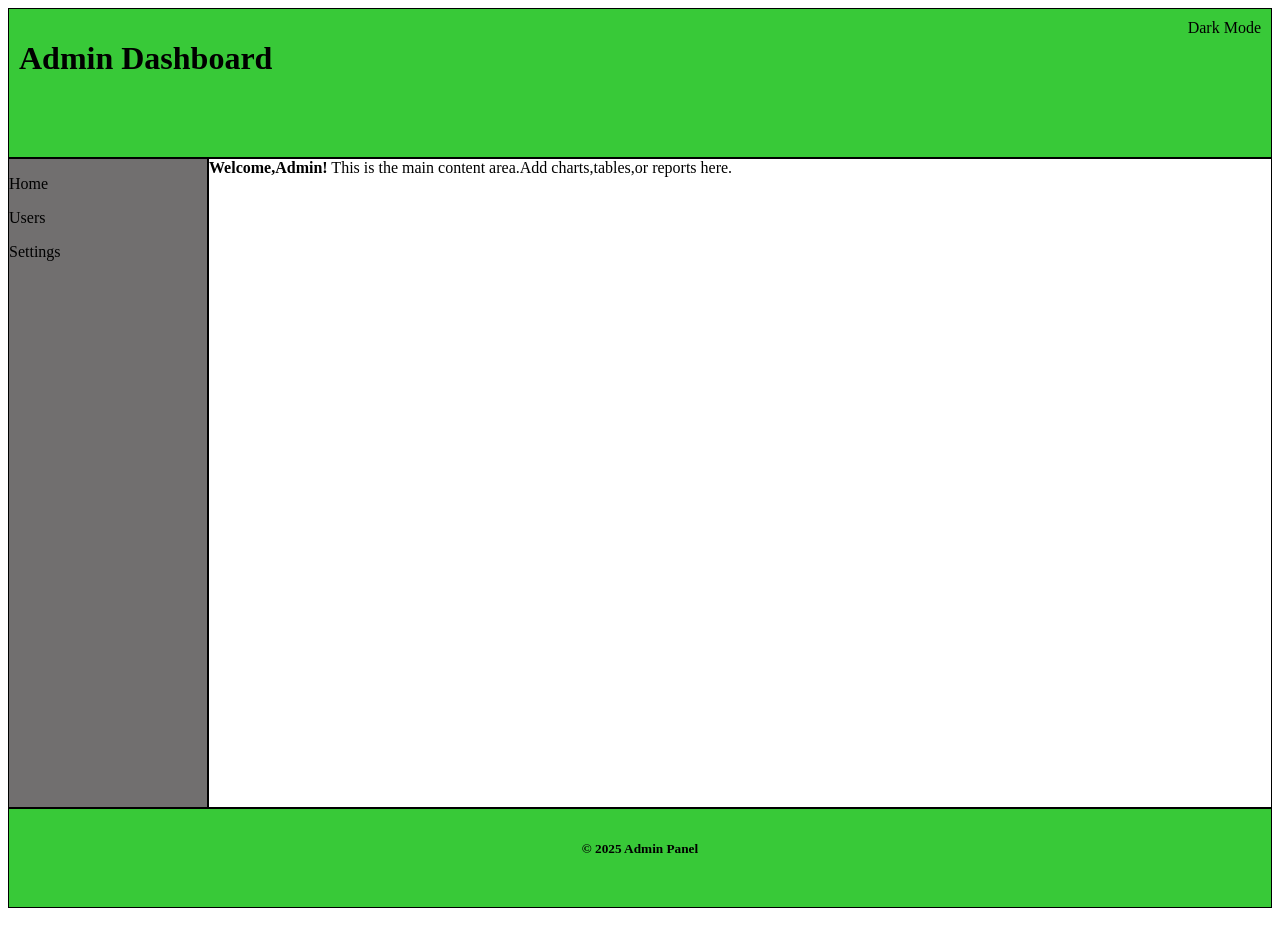
<file: experiment-3/index.html>
<!DOCTYPE html>
    <html lang="en">
    <head>
        <meta charset="UTF-8">
        <meta name="viewport" content="width=device-width, initial-scale=1.0">
        <title>Document</title>
        <style>
            :root {
               --bg-color-header: rgb(56, 201, 56);
               --bg-color-footer: rgb(56, 201, 56); 
               --bg-color-nav:rgb(113, 111, 111);  
               --bg-color-main: white;
            }
            input:checked ~ .dashboard {
               --bg-color-header: rgb(113, 111, 111);  
               --bg-color-footer: rgb(113, 111, 111);  
               --bg-color-nav:rgb(244, 236, 236);  
               --bg-color-main: rgb(40, 39, 39);  
            }
            div {
               display:grid;
               grid-template-columns: 200px auto; 
               grid-template-rows: 150px auto 100px;
               height: 100vh;
            }
            header{
                display:flex;
                justify-content: space-between;
                border: 1px solid black;
                grid-column: 1 / span 2;
                padding: 10px;
                background: var(--bg-color-header);
            }
            nav{
                border: 1px solid black;
                background:var(--bg-color-nav);
            }
            main{
                border: 1px solid black;
                background-color: 1px solid var(--bg-color-main);
            }
            footer{
                border: 1px solid black;               
                grid-column: 1 / span 2;
                padding: 10px;
                background: var(--bg-color-footer);;
                text-align: center;
            }
            #theme-switch {
                display:none;
            }
        </style>    
    </head>
    <body>
        <input type="checkbox" id="theme-switch">
        <div class="dashboard">    
            <header>
                <h1> Admin Dashboard </h1>
                <label for="theme-switch">Dark Mode<label>    
            </header>
            <nav>
                <p>Home</p>
                <P>Users</P>
                <p>Settings</p>
            </nav>
            <main>
                    <b>Welcome,Admin!</b>
                    This is the main content area.Add charts,tables,or reports here.
            </main>    
            <footer>
                <h5>© 2025 Admin Panel</h5>
            </footer>
        </div>
    </body>
    </html>
</file>
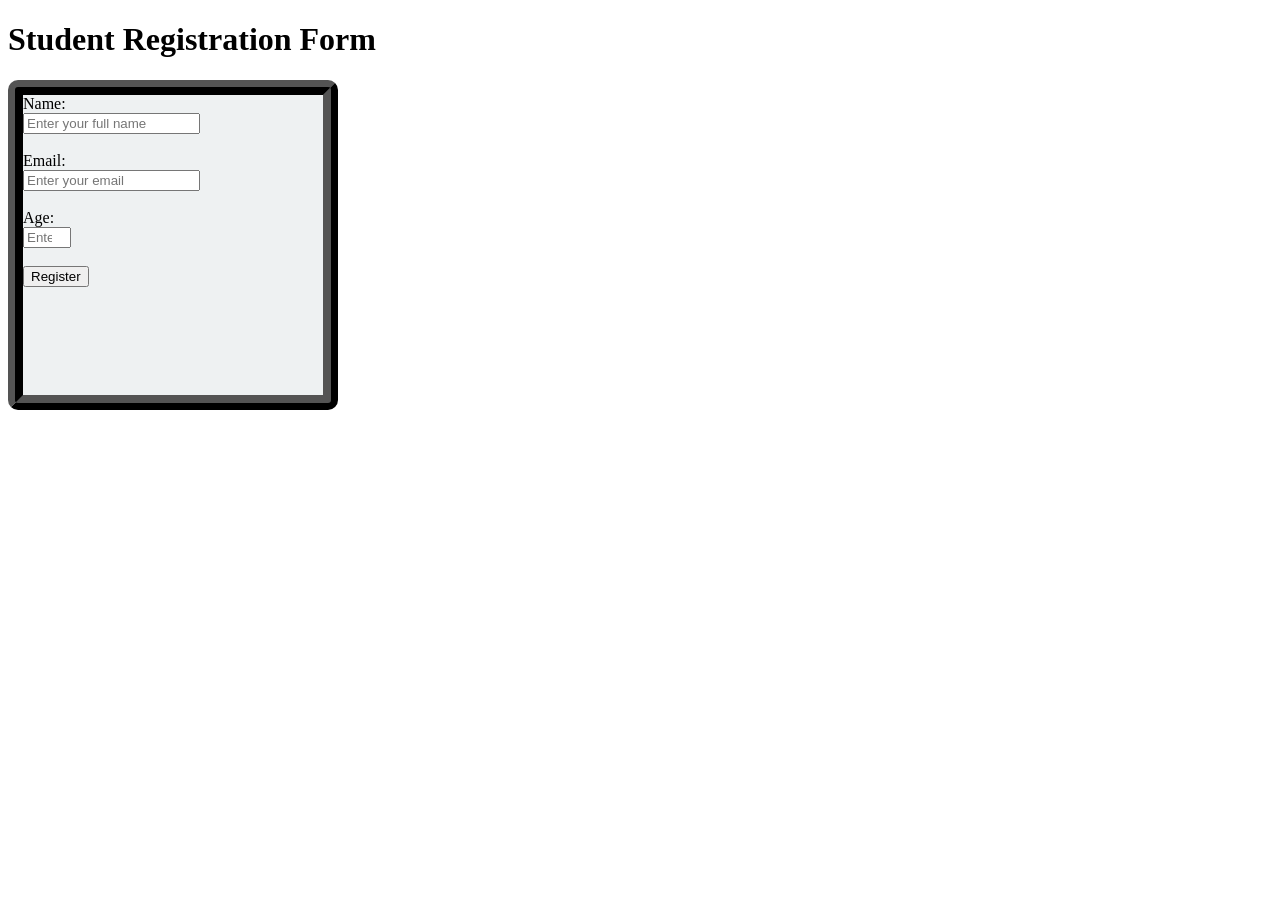
<file: experiment-1/student_form.html>
<!DOCTYPE html>
<html>
<head>
<title>Student Registration Form</title>
   <link rel="stylesheet" href="style.css">
</head>
<body>

 <h1>Student Registration Form</h1>

    <form>
    <label for="name">Name:</label><br>
       <input type="text" id="name" placeholder="Enter your full name" name="name" required
         pattern="[A-Za-z\s]{3,}" title="Name must be at least 3 letters and contain only letters and spaces."><br><br>

<label for="email">Email:</label><br>
<input type="email" id="email" placeholder="Enter your email" name="email" required><br><br>

   <label for="age">Age:</label><br>
<input type="number" id="age" placeholder="Enter" name="age" min="18" max="25" required><br><br>

<input type="submit" value="Register">
   </form>

</body>
</html>
</file>
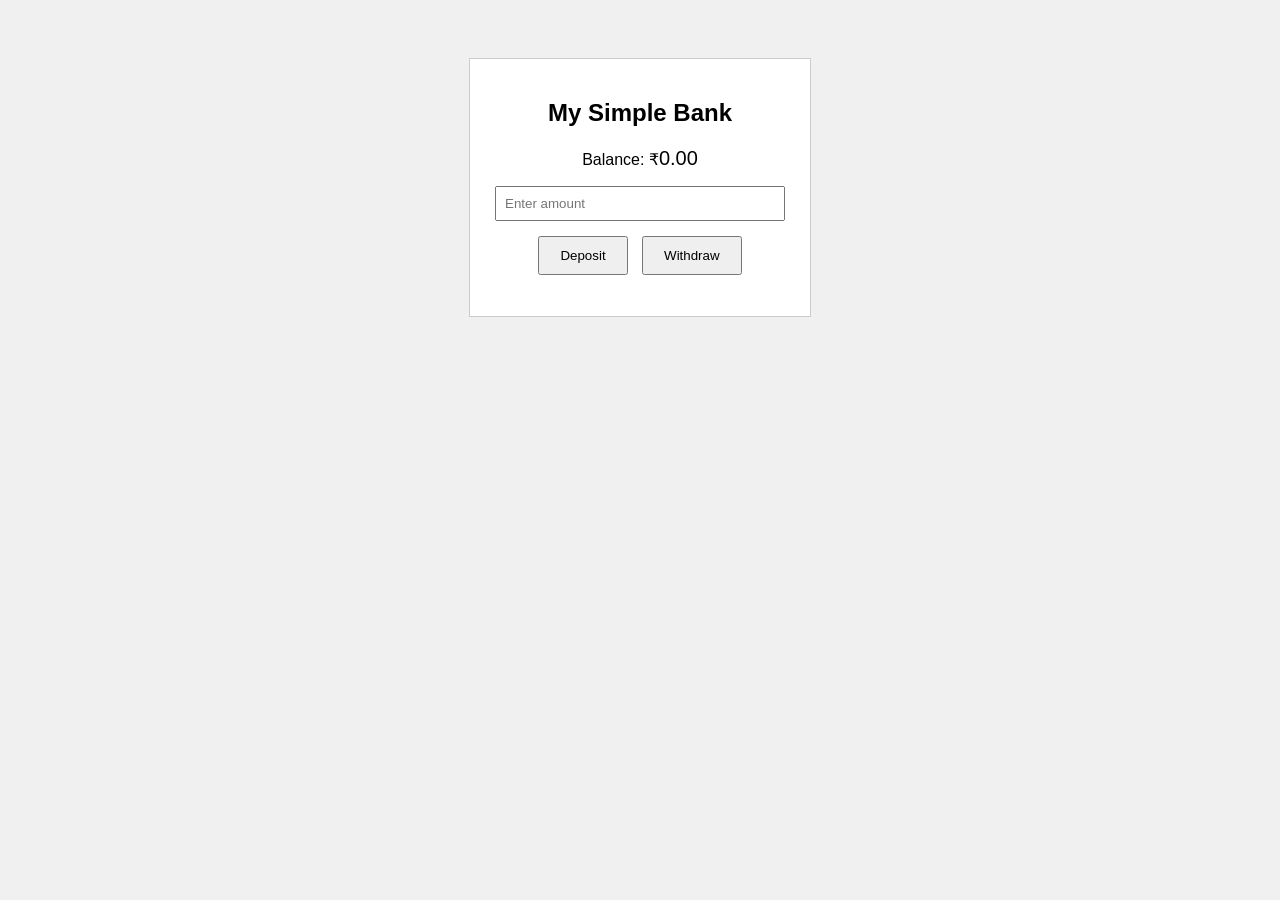
<file: experiment-2/Responsive_Banking.html>
<!DOCTYPE html>
<html>
<head>
  <title>My Bank</title>
  <style>
    /*  body is used for basic styling of page */
    body {
      font-family: Arial, sans-serif;
      background-color: #f0f0f0;
      text-align: center;
      padding-top: 50px;
    }

    /* created a cotainer for context  */
    .container {
      background-color: white;
      padding: 20px;
      border: 1px solid #ccc;
      width: 300px;
      margin: auto;
    }

    /* Heading text */
    h2 {
      color: black;
    }

    /* Balance Text */
    #balance {
      font-size: 20px;
      margin: 10px 0;
    }

    /* Input Box */
    input {
      padding: 8px;
      width: 90%;
      margin-bottom: 10px;
    }

    /* Button Style */
    button {
      padding: 10px 20px;
      margin: 5px;
      cursor: pointer;
    }

    /* Message Text */
    #message {
      margin-top: 10px;
    }
  </style>
</head>
<body>

  <div class="container">
    <h2>My Simple Bank</h2>

    <!-- to show balance  -->
    <p>Balance: ₹<span id="balance">0.00</span></p>

    <!-- to add money to the account  -->
    <input type="number" id="amount" placeholder="Enter amount"><br>

    <!-- deposit and withdraw button -->
    <button onclick="deposit()">Deposit</button>
    <button onclick="withdraw()">Withdraw</button>

    <!-- to display message -->
    <p id="message"></p>
  </div>

  <script>
    // initialising balance
    let balance = 0;

    //functio to deposit/add money to the account 
    function deposit() {
      let amount = parseFloat(document.getElementById("amount").value);
      if (amount > 0) {
        balance += amount;
        document.getElementById("balance").textContent = balance.toFixed(2);
        document.getElementById("message").textContent = "Deposited ₹" + amount.toFixed(2);
      } else {
        document.getElementById("message").textContent = "Enter a valid amount";
      }
    }

    // function to withdaw money form the account 
    function withdraw() {
      let amount = parseFloat(document.getElementById("amount").value);
      if (amount > 0) {
        if (amount <= balance) {
          balance -= amount;
          document.getElementById("balance").textContent = balance.toFixed(2);
          document.getElementById("message").textContent = "Withdrew ₹" + amount.toFixed(2);
        } else {
          document.getElementById("message").textContent = "Not enough balance";
        }
      } else {
        document.getElementById("message").textContent = "Enter a valid amount";
      }
    }
  </script>

</body>
</html>
</file>
<file: experiment-1/style.css>
form{
    background-color: rgb(238, 241, 242);
    width: 300px;
    height: 300px;
    border: 15px ridge black;
    border-radius: 10px;
}
</file>
